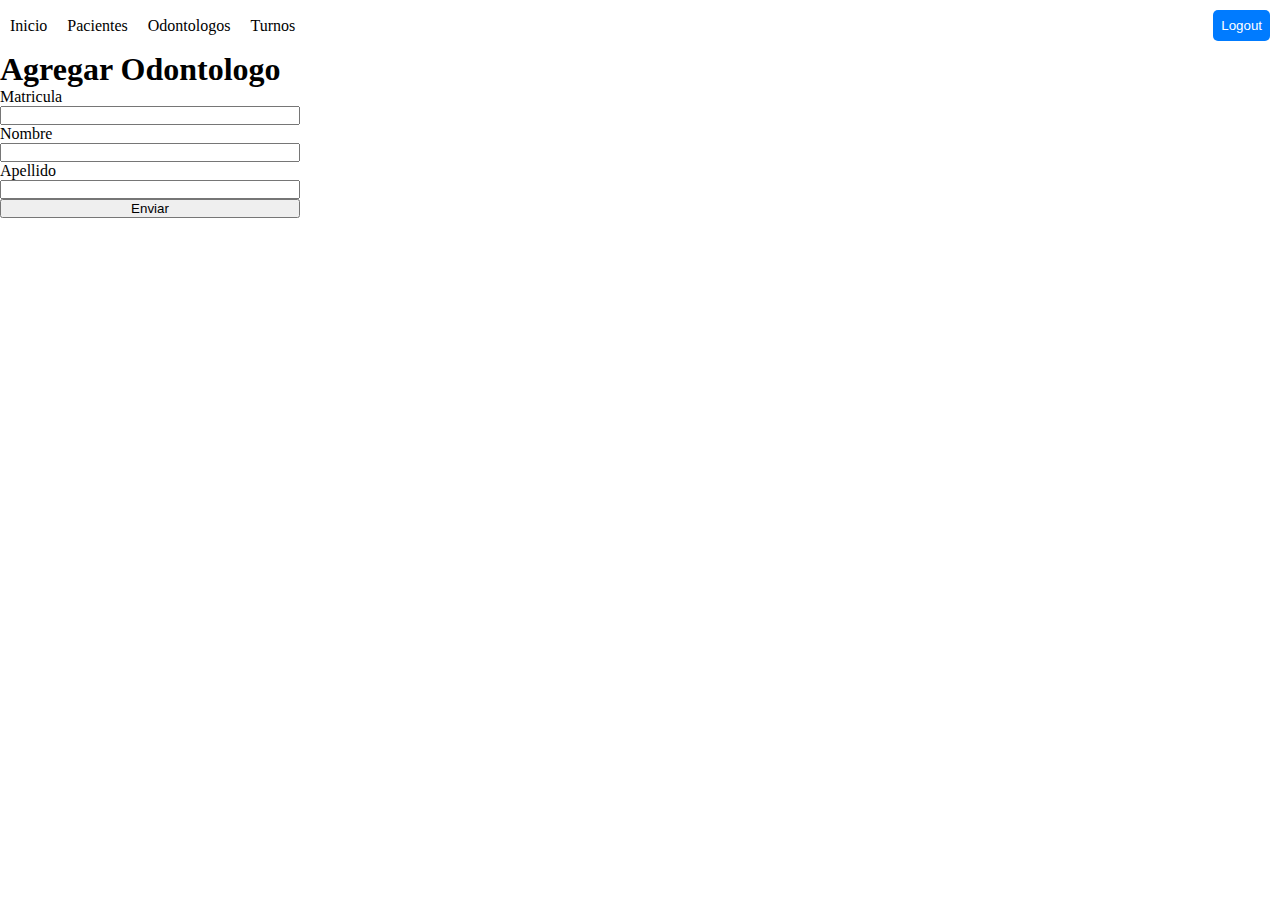
<file: src/main/resources/static/post_odontologos.html>
<!DOCTYPE html>
<html lang="en">
<head>
    <meta charset="UTF-8">
    <meta name="viewport" content="width=device-width, initial-scale=1.0">
    <link rel="stylesheet" href="index.css">
    <title>Registrar Odontologo</title>
    <script type="text/javascript" src="./post_odontologos.js"></script>
    <script type="module" src="./logout.js"></script>
</head>
<body>
<header>
    <nav>
        <ul>
            <li class="index"><a href="./index.html">Inicio</a></li>
            <li class="dropdown">Pacientes
                <div class="content">
                    <a href="./post_pacientes.html">Registrar</a>
                    <a href="./get_pacientes.html">Listar</a>
                </div>
            </li>
            <li id="odontologos" class="dropdown">
                Odontologos
                <div class="content">
                    <a href="./post_odontologos.html">Registrar</a>
                    <a href="./get_odontologos.html">Listar</a>
                </div>
            </li>
            <li id="turnos" class="dropdown">
                Turnos
                <div class="content">
                    <a href="./post_turnos.html">Registrar</a>
                    <a href="./rud_turnos.html">Listar</a>
                </div>
            </li>
        </ul>
        <button id="btnLogout">Logout</button>
    </nav>
</header>

<main>
    <h1>Agregar Odontologo</h1>
    <form action="" class="odontologo-form">
        <label>Matricula</label>
        <input type="text" id="odontologo-matricula">

        <label>Nombre</label>
        <input type="text" id="odontologo-nombre">

        <label>Apellido</label>
        <input type="text" id="odontologo-apellido">

        <button type="submit">Enviar</button>
    </form>
</main>

</body>
</html>
</file>
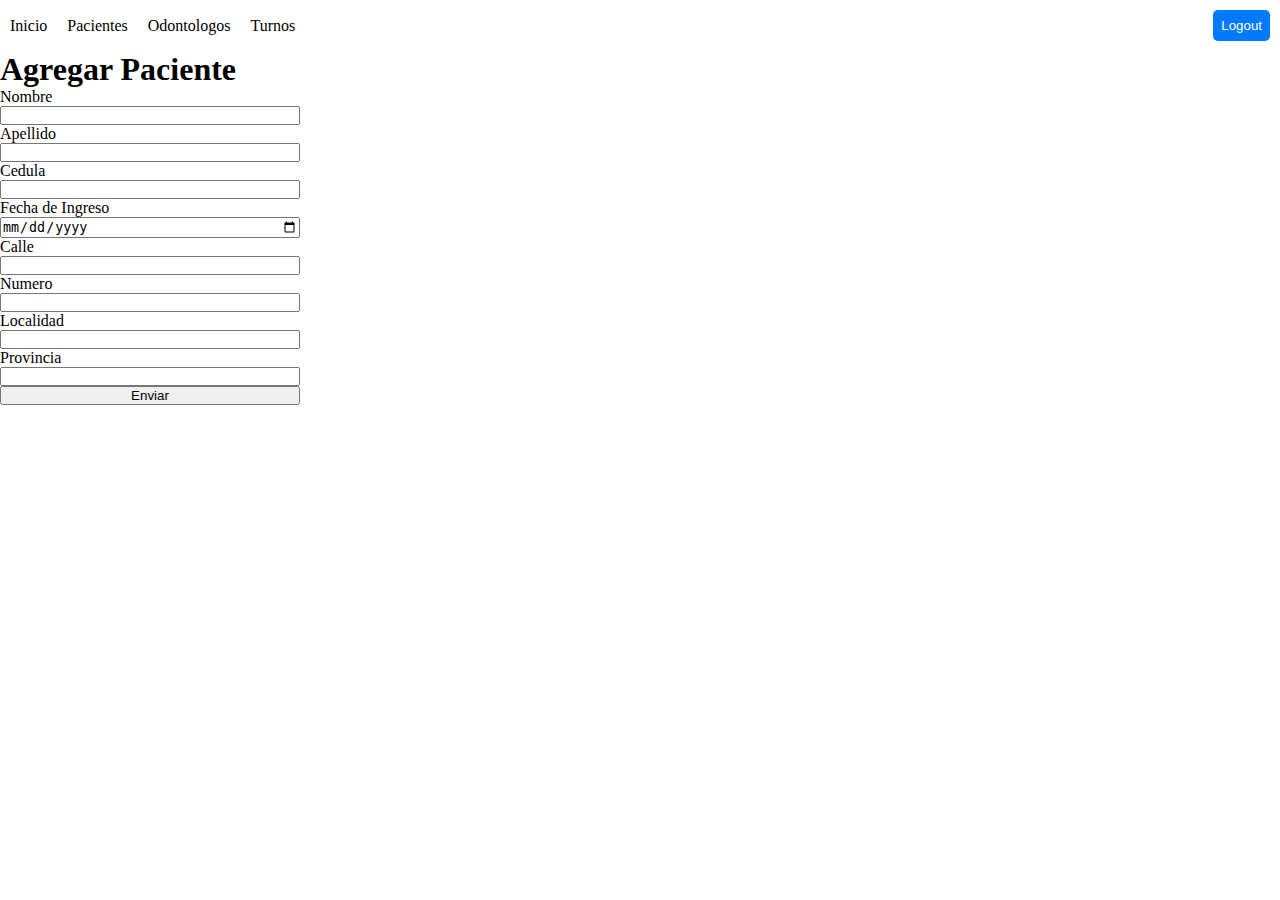
<file: src/main/resources/static/post_pacientes.html>
<!DOCTYPE html>
<html lang="en">
<head>
  <meta charset="UTF-8">
  <meta name="viewport" content="width=device-width, initial-scale=1.0">
  <link rel="stylesheet" href="index.css">
  <title>Registrar Paciente</title>
  <script type="text/javascript" src="./post_pacientes.js"></script>
  <script type="module" src="./logout.js"></script>
</head>
<body>
<header>
  <nav>
    <ul>
      <li class="index"><a href="./index.html">Inicio</a></li>
      <li class="dropdown">Pacientes
        <div class="content">
          <a href="./post_pacientes.html">Registrar</a>
          <a href="./get_pacientes.html">Listar</a>
        </div>
      </li>
      <li id="odontologos" class="dropdown">
        Odontologos
        <div class="content">
          <a href="./post_odontologos.html">Registrar</a>
          <a href="./get_odontologos.html">Listar</a>
        </div>
      </li>
      <li id="turnos" class="dropdown">
        Turnos
        <div class="content">
          <a href="./post_turnos.html">Registrar</a>
          <a href="./rud_turnos.html">Listar</a>
        </div>
      </li>
    </ul>
    <button id="btnLogout">Logout</button>
  </nav>
</header>

<main>
  <h1>Agregar Paciente</h1>
  <form action="" class="paciente-form">
    <label>Nombre</label>
    <input type="text" id="paciente-nombre">

    <label>Apellido</label>
    <input type="text" id="paciente-apellido">

    <label>Cedula</label>
    <input type="text" id="paciente-cedula">

    <label>Fecha de Ingreso</label>
    <input type="date" id="paciente-fechaIngreso">

    <label>Calle</label>
    <input type="text" id="paciente-calle">

    <label>Numero</label>
    <input type="text" id="paciente-numero">

    <label>Localidad</label>
    <input type="text" id="paciente-localidad">

    <label>Provincia</label>
    <input type="text" id="paciente-provincia">

    <button type="submit">Enviar</button>
  </form>
</main>

</body>
</html>
</file>
<file: src/main/resources/static/index.css>
*{
    margin: 0;
    padding: 0;
    box-sizing: border-box;
}

/* Navbar */
header{
    position: relative;
}
nav{
    display: flex;
    align-items: center;
    width: 100%;
    padding: 10px;
    background-color: white;
    position: relative;
    justify-content: space-between;
}

nav ul{
    display: flex;
    list-style: none;
    gap: 20px;
}

nav ul li{
    cursor: pointer;
    position: relative;
}

li.index a{
    text-decoration: none;
    color: #000;
}

.dropdown a{
    display: block;
    color: white;
    text-decoration: none;
    padding: 10px 15px;
}

.dropdown .content{
    color:white;
    display: none;
    position: absolute;
    top: 100%; /* Posiciona el contenido justo debajo del header */
    background-color: #007BFF;
    min-width: 100px;
    box-shadow: 2px 2px 5px black;
    z-index: 1;
}


.dropdown:hover .content,
.dropdown .content:hover {
    display: block;
}

/* Tabla */
table{
    width: 100%;
    border: 1px solid #000;
    border-collapse: collapse;
}

th, td{
    text-align: left;
    border: 1px solid #000;
    border-collapse: collapse;
    padding: 0.5rem;
}

.btn-container {
    display:flex;
    gap:10px;
}

td button{
    color: white;
    border: none;
    cursor: pointer;
    padding: 5px;
    width: 70px;
    border-radius: 5px;
}

button.actualizar{
    background-color: green;
}

button.eliminar{
    background-color: red;
}

#btnLogout{
    color: white;
    border: none;
    cursor: pointer;
    padding: 8px;
    background-color: #007BFF;
    border-radius: 5px;
}

/* Forms */
form{
    display: flex;
    flex-direction: column;
    width: 300px;
}

.actualizar-odontologo-hide{
    display: none;
}

.actualizar-paciente-hide{
    display: none;
}

.actualizar-turno-hide{
    display: none;
}
</file>
